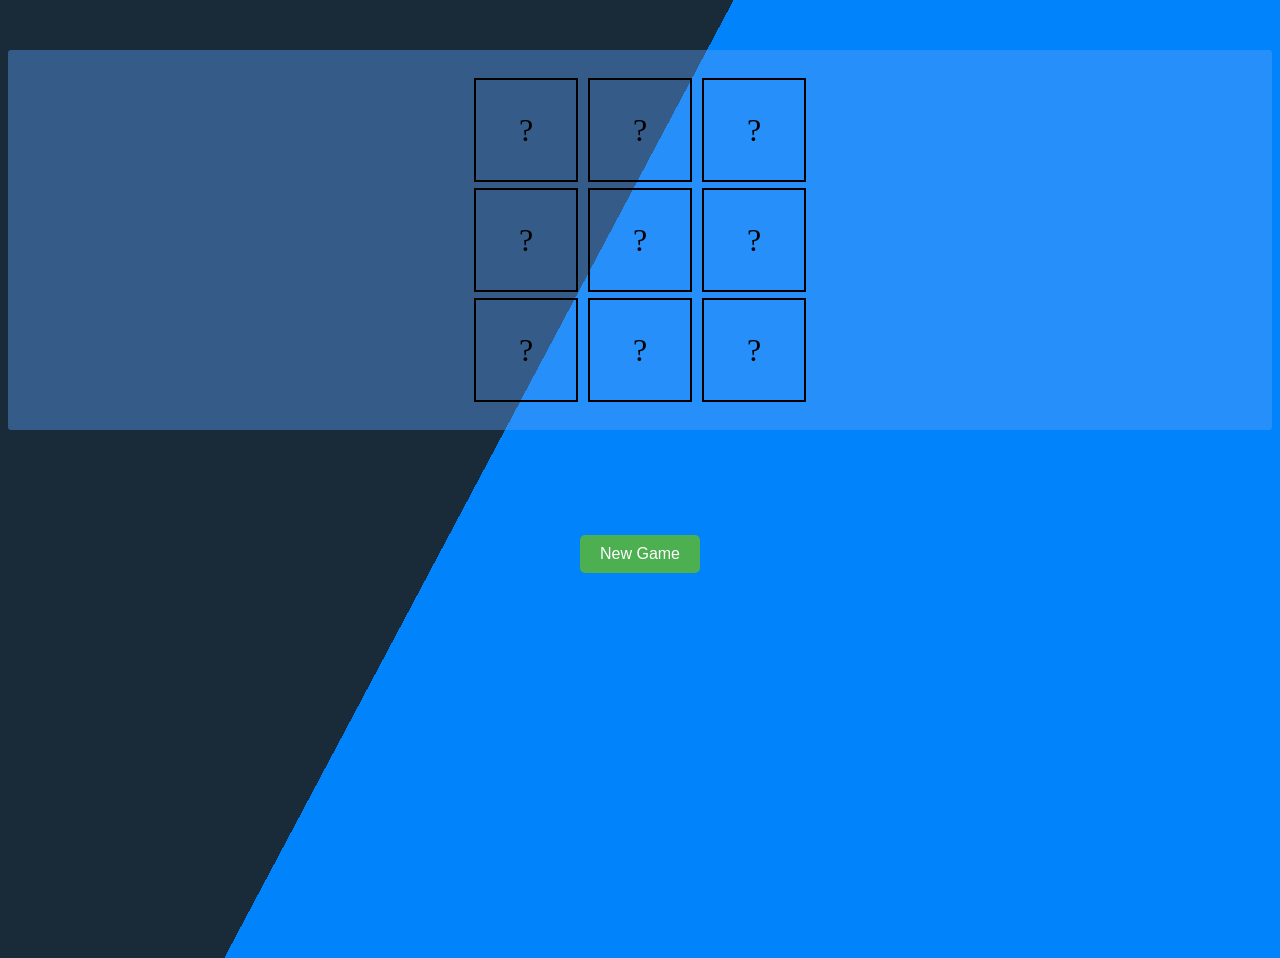
<file: index.html>
<!DOCTYPE html>
<html>
  <head>
    <title>Tic Tac Toe</title>
    <link rel="stylesheet" href="styles.css"/>
  </head>
  <body>
    <div id="board">
      <div class="square" id="0">?</div>
      <div class="square" id="1">?</div>
      <div class="square" id="2">?</div>
      <br>
      <div class="square" id="3">?</div>
      <div class="square" id="4">?</div>
      <div class="square" id="5">?</div>
      <br>
      <div class="square" id="6">?</div>
      <div class="square" id="7">?</div>
      <div class="square" id="8">?</div>
    </div>
    <div id="message"></div>
    <div id="buttonGroup">
      <button class="myButton" onclick="clearBoard()">New Game</button>
    </div>
   <script src="game.js"></script>
  </body>
</html>
</file>
<file: styles.css>
body{
  min-width: 325px;
  background: linear-gradient(118deg,#192a38 41%,#0083fb 41%);
  height: 100vh;

}
.square {
  width: 100px;
  height: 100px;
  font-size: 32px;
  text-align: center;
  line-height: 100px;
  border: 2px solid black;
  display: inline-block;
  margin: 3px;
  padding: 0;
  cursor: pointer;
}

.square:hover {
  background-color: #e3e3e3;
}

#board {
  margin-top: 50px;
  margin-bottom: 50px;
  padding-top: 25px;
  padding-bottom: 25px;
  text-align: center;
  background-color: rgba(93, 160, 247, 0.416);
  border-radius: 3px;
}

#message {
  font-size: 24px;
  font-weight: bold;
  margin-bottom: 20px;
  height: 35px;
  text-align: center;

}

#buttonGroup{
  display: grid;
  justify-content: center;

}

.myButton {
  background-color: #4CAF50;
  color: white;
  padding: 10px 20px;
  border-radius: 5px;
  border: none;
  font-size: 16px;
  cursor: pointer;
}

.myButton:hover {
  background-color: #3E8E41;
}

.myButton:active {
  background-color: #2F6B2F;
}
</file>
<file: tictactoe/styles.css>
body{
  min-width: 325px;
  background: linear-gradient(118deg,#192a38 41%,#0083fb 41%);
  height: 100vh;

}
.square {
  width: 100px;
  height: 100px;
  font-size: 32px;
  text-align: center;
  line-height: 100px;
  border: 2px solid black;
  display: inline-block;
  margin: 3px;
  padding: 0;
  cursor: pointer;
}

.square:hover {
  background-color: #e3e3e3;
}

#board {
  margin-top: 50px;
  margin-bottom: 50px;
  padding-top: 25px;
  padding-bottom: 25px;
  text-align: center;
  background-color: rgba(93, 160, 247, 0.416);
  border-radius: 3px;
}

#message {
  font-size: 24px;
  font-weight: bold;
  margin-bottom: 20px;
  height: 35px;
  text-align: center;

}

#buttonGroup{
  display: grid;
  justify-content: center;

}

.myButton {
  background-color: #4CAF50;
  color: white;
  padding: 10px 20px;
  border-radius: 5px;
  border: none;
  font-size: 16px;
  cursor: pointer;
}

.myButton:hover {
  background-color: #3E8E41;
}

.myButton:active {
  background-color: #2F6B2F;
}
</file>
